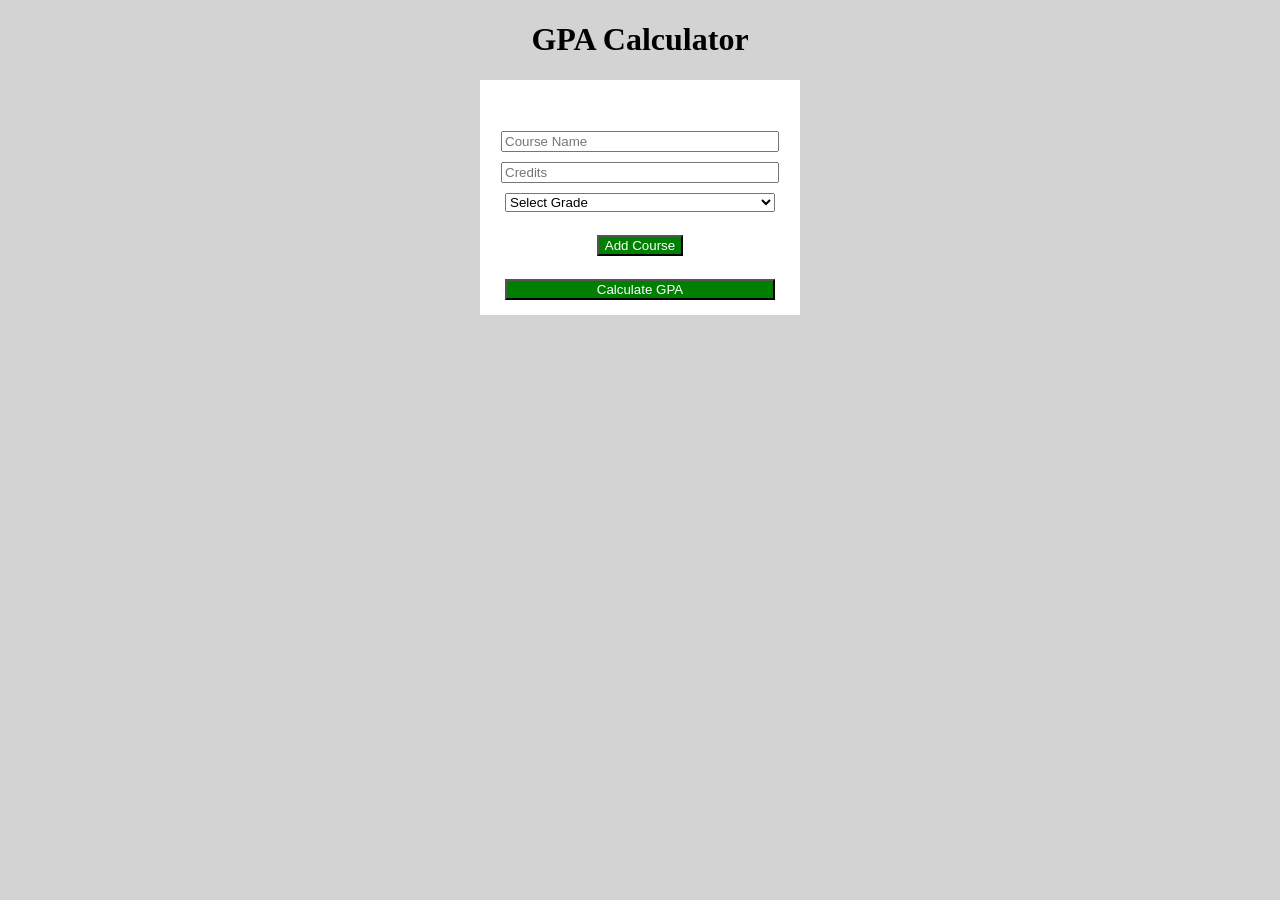
<file: lab2/index.html>
<!DOCTYPE html>
<html lang="en">
  <head>
    <title>GPA Calculator</title>
    <script src="script.js"></script>
    <link rel="stylesheet" href="style.css">
  </head>
  <body>
     <h1>GPA Calculator</h1>
      <form method="post" action="calculate.php" onsubmit="return validateForm()">
      <br><br>
      <div id="courses">

    <input type="text" name="course[]" placeholder="Course Name">
    <input type="number" name="credits[]" placeholder="Credits" min="1" max="5">

    <select name="grade[]">
        <option value="">Select Grade</option>
        <option value="4">A</option>
        <option value="3">B</option>
        <option value="2">C</option>
        <option value="1">D</option>
        <option value="0">F</option>
    </select>

    <br><br>

</div>
<button type="button" onclick="addCourse()">Add Course</button>
<br><br>
<input type="submit" value="Calculate GPA">
</form>
  </body>
</html>
</file>
<file: lab2/style.css>
body {
    background-color: lightgray;
    text-align: center;
}

form {
    background-color: white;
    width: 300px;
    margin: auto;
    padding: 10px;
}

input, select {
    width: 90%;
    margin: 5px;
}

button, input[type="submit"] {
    background-color: green;
    color: white;
}
</file>
